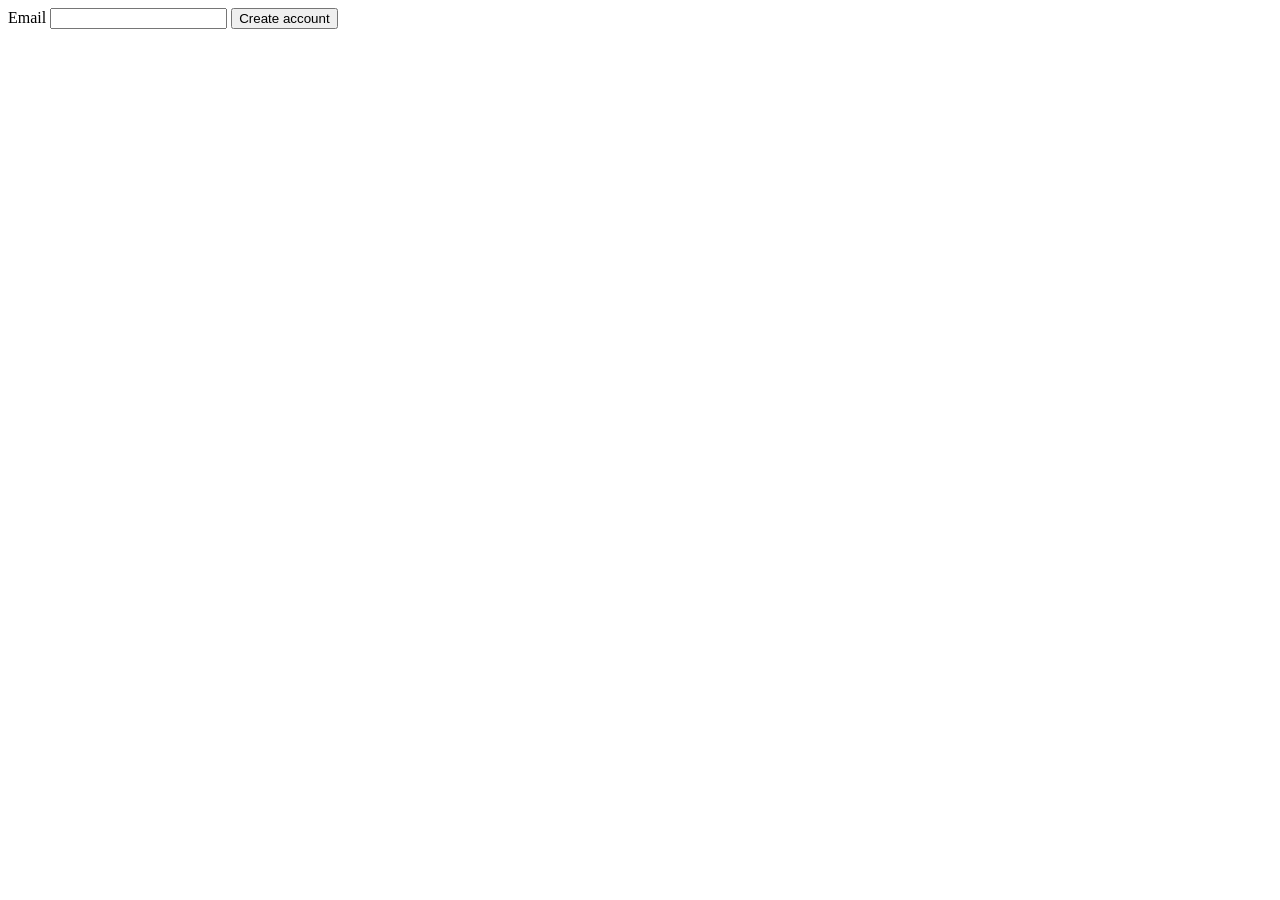
<file: .dev/skills/agent-skills/evals/fixtures/browser-testing-with-devtools/index.html>
<!doctype html>
<html lang="en">
  <head><meta charset="utf-8"><title>Signup</title></head>
  <body>
    <form id="signup-form">
      <label>Email <input id="email" name="email" type="email" required></label>
      <button type="submit">Create account</button>
    </form>
    <p id="status" aria-live="polite"></p>
    <script>
      document.querySelector('#signup-form').addEventListener('submit', async (event) => {
        event.preventDefault();
        const email = document.querySelector('#email').value;
        const response = await fetch('/api/signup', {
          method: 'POST',
          headers: { 'content-type': 'application/json' },
          body: JSON.stringify({ email }),
        });
        const result = await response.json();
        document.querySelector('#status').textContent = result.message;
      });
    </script>
  </body>
</html>
</file>
